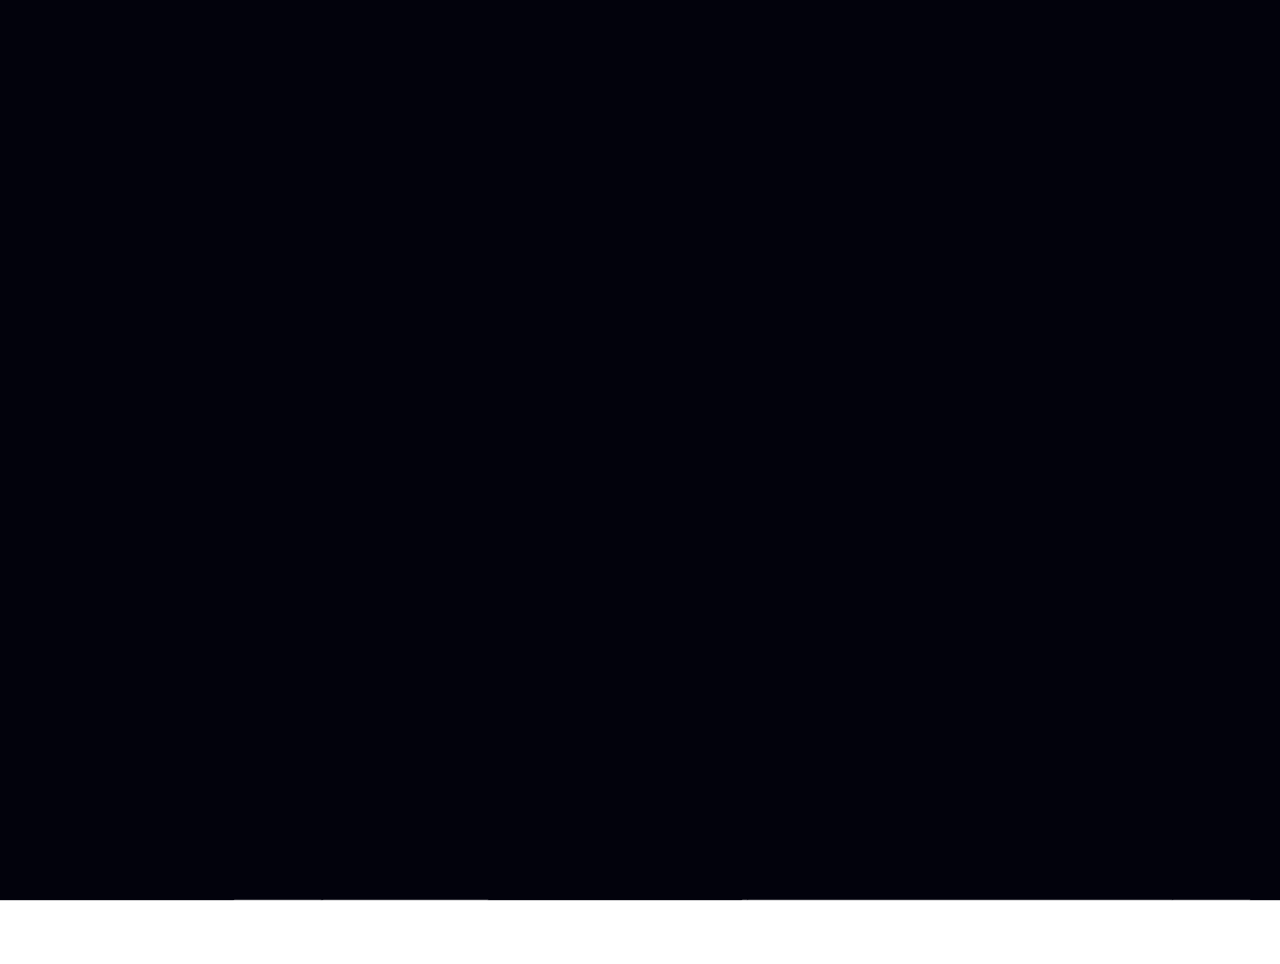
<file: index.html>
<!DOCTYPE html>
<html lang="en">
<head>
    <meta charset="UTF-8">
    <meta name="viewport" content="width=device-width, initial-scale=1.0">
    <title>Home</title>
    <link rel="stylesheet_reset" href="/css/reset.css">
    <link rel="stylesheet" href="/css/navbar.css">
    <link rel="stylesheet" href="/css/home.css">
</head>
<body>
    <header>
        <nav>
            <input type="checkbox" id="sidebar-active" />
            <label for="sidebar-active" class="open-sidebar-button">
                <svg xmlns="http://www.w3.org/2000/svg" height="32px" viewBox="0 -960 960 960" width="32px" fill="#5f6368"><path d="M120-240v-80h720v80H120Zm0-200v-80h720v80H120Zm0-200v-80h720v80H120Z"/></svg>
            </label>

            <div class="links-container">
                <label for="sidebar-active" class="close-sidebar-button">
                    <svg xmlns="http://www.w3.org/2000/svg" height="32px" viewBox="0 -960 960 960" width="32px" fill="#5f6368"><path d="m256-200-56-56 224-224-224-224 56-56 224 224 224-224 56 56-224 224 224 224-56 56-224-224-224 224Z"/></svg>
                </label>
            </div> 
            <a href="index.html">Home</a>
            <a href="galerie.html">Galerie</a>
            <a href="kontakt.html">Kontakt</a>
        </nav>
    </header>

    <ul class="panels">
        <li class="panel"></li>
        <li class="panel"></li>
        <li class="panel"></li>
        <li class="panel"></li>
        <li class="panel"></li>
        <li class="panel"></li>
    </ul>

    <main class="page-main">
        <div class="Landing-page">
            <div class="main-container">
                <div class="main-intro">
                    <h1 class="gold">
                        Michael<br>Fischbacher</h1>
                        <p>Lorem ipsum dolor sit amet, consetetur sadipscing elitr, <br> 
                            sed diam nonumy eirmod tempor invidunt ut labore et <br> dolore magna aliquyam erat, sed diam voluptua. <br> At vero eos et accusam et
                        </p>
                        <a class="button-buchen" href="kontakt.html">Buchen Sie mich jetzt!</a>        
                    
                </div>
                <div class="main-quotes">
                    <p>Lorem ipsum dolor sit amet, consetetur <br>
                        sadipscing elitr, sed diam nonumy eirmod tempor <br>invidunt ut labore et dolore magna aliquyam erat,  <br> sed diam voluptua. At vero eos et accusam et
                    </p>
                    <p>Lorem ipsum dolor sit amet, consetetur sadipscing elitr, <br> 
                        sed diam nonumy eirmod tempor <br>invidunt ut labore et dolore magna aliquyam erat,  <br> sed diam voluptua. At vero eos et accusam et
                    </p>                     
                    
                </div>
            </div> 
        </div>
    </main>

    <script src="/js/gsap.min.js"></script>
    <script src="/js/main.js"></script>
</body>
</html>
</file>
<file: css/navbar.css>
/* variables
–––––––––––––––––––––––––––––––––––––––––––––––––– */
:root {
    --panel-width: calc(100% / 6);
    --darkblue: #02020c;
    --white: #fff;
    --lightgray: #fafafb;
    --color-1: #fff;
    --text-color: #02020c;
    --accent-color: #C9A42C;
}

/* position
–––––––––––––––––––––––––––––––––––––––––––––––––– */

html {
    font-family: poppins, Segoe UI, Tahoma, Geneva, Verdana, sans-serif;
}

nav{
    height: 4rem;
    background: #fff;
    display: flex;
    justify-content: center;
    align-items: center;
    font-size: 2rem;
}

.links-container{
    display: flex;
    justify-content: row;
    align-items: center;
}

nav a{
    height: 100%;
    padding: 0 2rem;
    display: flex;
    align-items: center;
    text-decoration: none;
    color: var(--text-color);
}

nav a:hover{
    background: linear-gradient(0deg, rgba(201,164,44,1) 0%, rgba(206,173,61,1) 35%, rgba(246,242,192,1) 80%);
    height: 100%;
}

nav svg{
    fill:var(--text-color)
}
#sidebar-active{
    display: none;
}
.open-sidebar-button, .close-sidebar-button{
    padding: 0 2rem;
    display: none;
}
@media(max-width: 450px){
    .links-container{
        flex-direction: column;
        align-items: flex-start;
        position: fixed;
        top: 0;
        right: 0;
        z-index: 10;
        width: 300px;
        background-color: var(--color-1);
        box-shadow: -5px 0 59x var(--lightgray);
    }
    nav a{
        box-sizing: border-box;
        height: auto;
        width: 20px 30px;
        justify-content: flex-start;
    }
}
</file>
<file: css/home.css>
/* RESET STYLES
–––––––––––––––––––––––––––––––––––––––––––––––––– */
:root {
    --panel-width: calc(100% / 6);
    --darkblue: #02020c;
    --white: #fff;
    --lightgray: #fafafb;
    --color-1: #fff;
    --text-color: #02020c;
    --accent-color: #C9A42C;
}

* {
    padding: 0;
    margin: 0;
    box-sizing: border-box;
}

html {
    font-family: poppins, Segoe UI, Tahoma, Geneva, Verdana, sans-serif;
}

ul {
    list-style: none;
}

a {
    color: inherit;
    text-decoration: none;
}

h1 {
    font-size: 6rem;
}

body {
    height: 100vh;
    font-family: "Montserrat", sans-serif;
    overflow: hidden;
}

main {    
    color: var(--white);
}
/* MAIN STYLES
–––––––––––––––––––––––––––––––––––––––––––––––––– */

.panels {
    position: fixed;
    top: 0;
    left: 50%;
    width: 180vw;
    height: 100%;
    transform: translateX(-50%) skewX(-35deg);
    clip-path: circle(100%);
    z-index: 1;
    background: var(--lightgray);
}

.panels .panel {
    position: absolute;
    top: 0;
    left: 0;
    bottom: 0;
    width: var(--panel-width);
    transform: scaleY(0);
    transform-origin: top;
    background: var(--darkblue);
}

.panels .panel:nth-child(even) {
    transform-origin: bottom;
}

.panels .panel:nth-child(2) {
    left: calc(var(--panel-width) - 1px);
}

.panels .panel:nth-child(3) {
    left: calc(calc(var(--panel-width) * 2) - 2px);
}

.panels .panel:nth-child(4) {
    left: calc(calc(var(--panel-width) * 3) - 4px);
}

.panels .panel:nth-child(5) {
    left: calc(calc(var(--panel-width) * 4) - 5px);
}

.panels .panel:nth-child(6) {
    left: calc(calc(var(--panel-width) * 5) - 6px);
}

.page-main {
    display: flex;
    height: 100vh;
    width: 100vw;
    clip-path: circle(20%);
    overflow-y: auto;    
    background: radial-gradient(circle at 24.1% 68.8%, rgb(50, 50, 50) 0%, rgb(0, 0, 0) 99.4%);
}

.page-main > div {
    margin: auto;
    /*    text-align: center;*/
}


/* main
–––––––––––––––––––––––––––––––––––––––––––––––––– */
.main-container {
    height: 100%;
    width: 100%;
    
    --darkblue: #111;
    /* Apply michael3.png with a fixed height */
    background-image: url(../img/michael3.png), url(../img/trans.png);
    background-repeat: no-repeat, repeat;
    background-position: bottom center, center;
    background-size: auto 90vh, auto; /* Set the height of michael3.png */

    display:  flex;
    justify-content: center;
    align-items: center;
}

.Landing-page{
    width: 100%;
    height: 100%;

}

.button-buchen {
    color: transparent;
    letter-spacing: 5px;
    font-weight: bold;
    background-image: linear-gradient(
      to right,
      #462523 0,
      #cb9b51 22%,
      #f6e27a 45%,
      #f6f2c0 50%,
      #f6e27a 55%,
      #cb9b51 78%,
      #462523 100%
    );
    -webkit-background-clip: text;
    font-size: 3rem;
    max-width: 25rem;
}

@media (max-width: 1420px) {
    .panels {
        width: 200vw;
    }
    div .main-quotes  {
        display: none;
    }
    main .main-intro {
        padding-right: 35rem;
        font-size: 1rem;
    }
    main .main-intro h1{
        font-size: 5rem;
    }
    main .main-intro a{
        font-size: 2rem;
    }
    .main-container {
        background-position: 80% 20%;
        
    }
}

@media screen and (max-width: 1070px) {
    .main-container {
        background-image: url(../img/trans.png);
        background-size:cover;
    }
    main .main-intro {
        padding-right: 0;
        margin-bottom: 5rem;
        font-size: 1rem;
    }
    main .main-intro h1{
        font-size: 4.5rem;
        margin-bottom: 2rem;
    }
    main .main-intro p{        
        margin-bottom: 4rem;
    }
    main .main-intro a{
        font-size: 2rem;
    }
    .main-container {
        background-repeat: no-repeat;
        background-attachment: flex;
        background-position: 80% 20%;
    }
}

@media (min-width: 1420px) {
        
    main .main-intro h1 {
        font-size: 96px;
        line-height: 106px;

    }

    main .main-quotes {
        max-width: 35rem;
        padding-right: 7rem;
    }

    main .main-intro p , main .main-quotes p {
        font-size: 18px;
        line-height: 30px;
    }

    main a {
        margin-top: 30px;
        font-size: 18px;
        display: block;
        background-color: #C9A42C;
        padding: 10px 20px;
        width: fit-content;
    }

    main .main-quotes p {
        border-left: 0.3rem solid #C9A42C;
        padding-left: 2rem;
        margin: 5rem 0;
    }

    main .main-quotes p:nth-child(2)  {
        margin-left:  100px;
    }

    main .main-intro {
        position: relative;
        right: 15vh;
        padding-bottom: 8vh;
        padding-left: 5rem;
    }

    main .main-quotes {
        position: relative;
        left: 24vh;
        padding-bottom: 8vh;

    }
}
</file>
